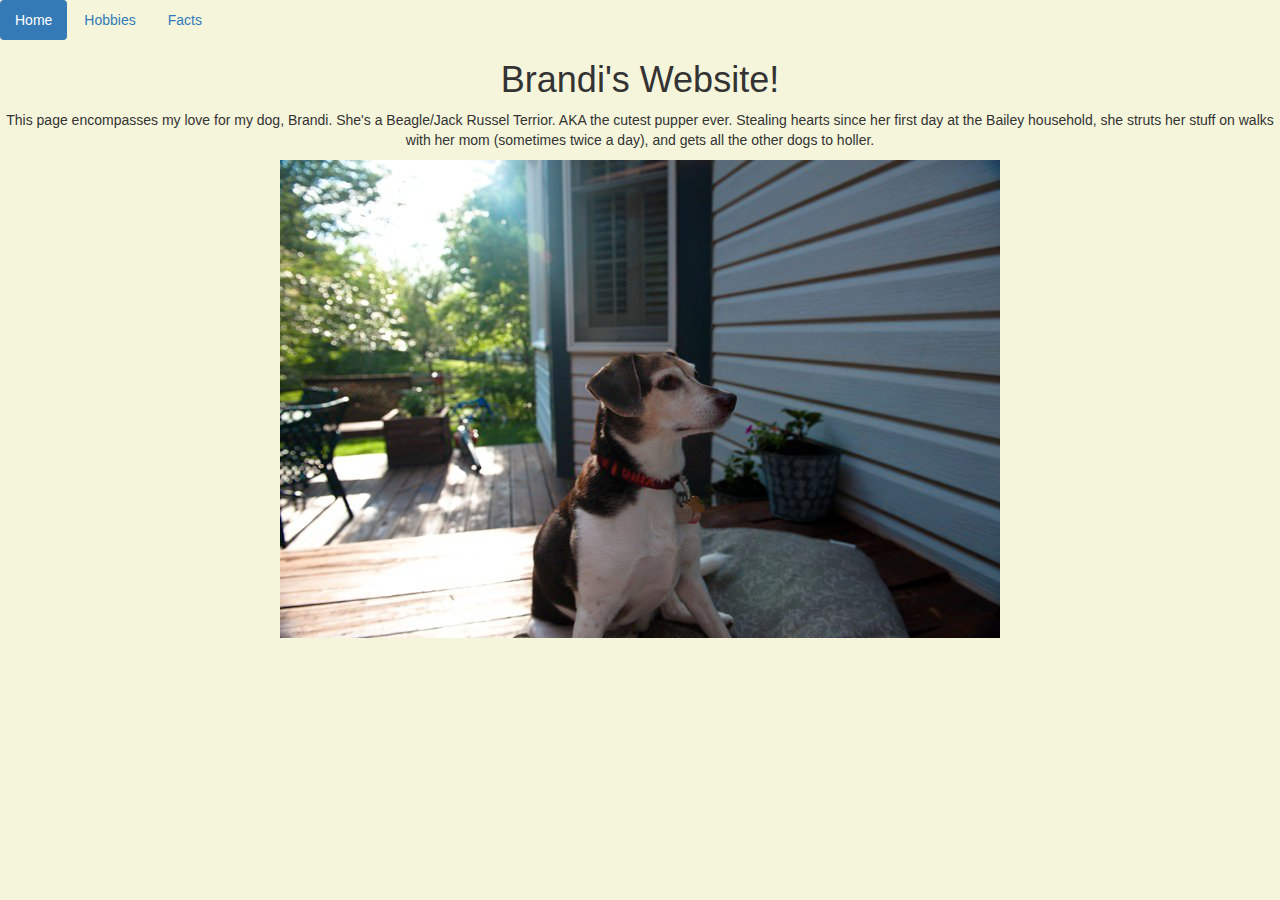
<file: index.html>
<!DOCTYPE html>
<html lang="en">
  <head>

    <meta charset="utf-8">
    <meta http-equiv="X-UA-Compatible" content="IE=edge">
    <meta name="viewport" content="width=device-width, initial-scale=1">

    <title>Brandi's Website</title>

    <!-- Bootstrap -->
    <link href="css/bootstrap.min.css" rel="stylesheet">

<style>
body {background-color: beige;}

</style>

<body>
<center>

  <ul class="nav nav-pills">
    <li role="presentation" class="active"><a href="#">Home</a></li>
    <li role="presentation"><a href="secondpage.html">Hobbies</a></li>
    <li role="presentation"><a href="thirdpage.html">Facts</a></li>
  </ul>

  <div id="Brandi Website"/>
<h1>Brandi's Website!</h1>
<p> This page encompasses my love for my dog, Brandi. She's a Beagle/Jack Russel Terrior. AKA the cutest pupper ever. Stealing hearts since her first day at the Bailey household, she struts her stuff on walks with her mom (sometimes twice a day), and gets all the other dogs to holler.
</p>
<img src="brandi.jpg"/>


</center>





</body>











</html>
</file>
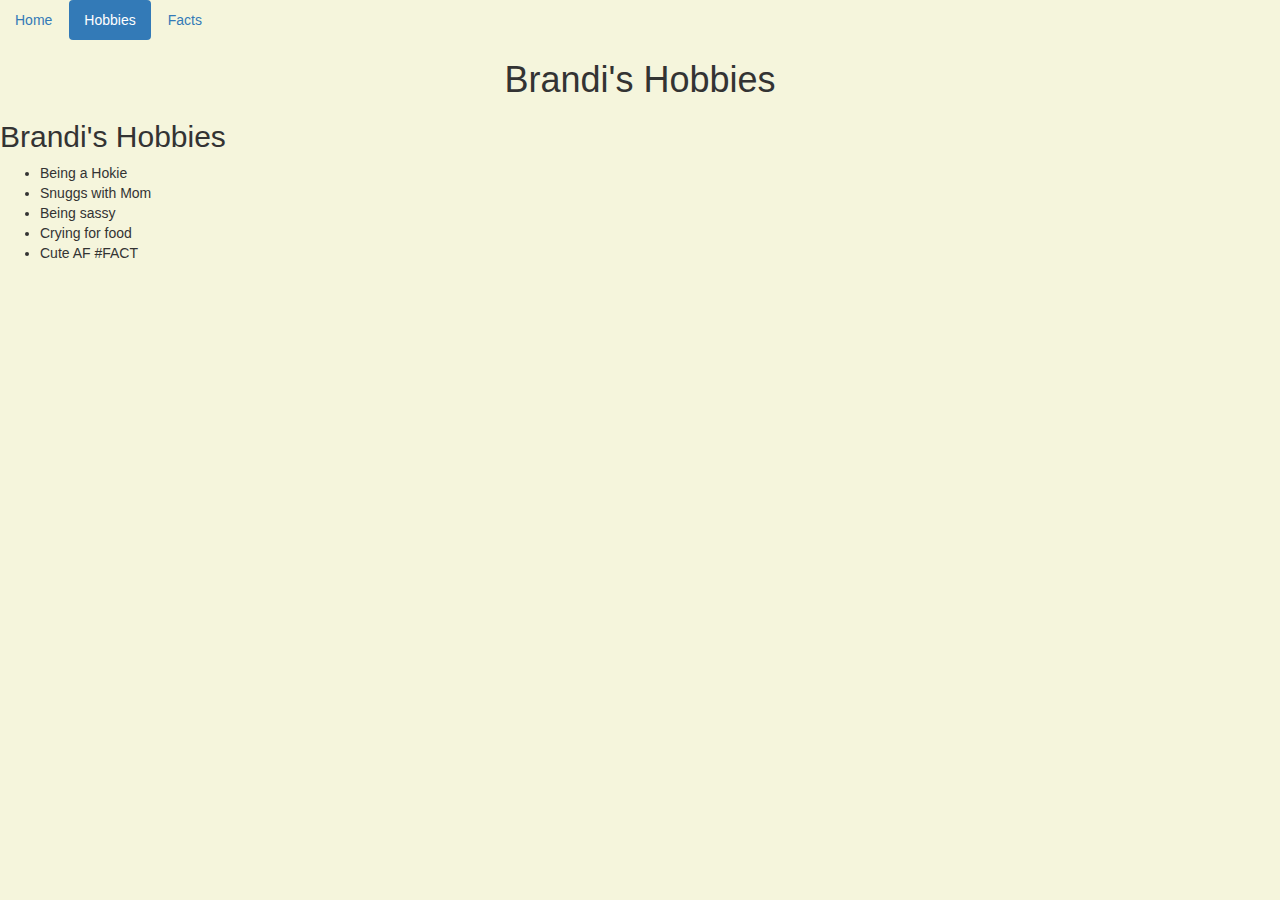
<file: secondpage.html>
<!DOCTYPE html>
<html lang="en">
  <head>

    <meta charset="utf-8">
    <meta http-equiv="X-UA-Compatible" content="IE=edge">
    <meta name="viewport" content="width=device-width, initial-scale=1">

    <title>More About Her</title>

    <!-- Bootstrap -->
    <link href="css/bootstrap.min.css" rel="stylesheet">


<style>
body {background-color: beige;}

</style>


</head>

<body>
<center>
  <ul class="nav nav-pills">
    <li role="presentation"><a href="index.html">Home</a></li>
    <li role="presentation" class="active"><a href="secondpage.html">Hobbies</a></li>
    <li role="presentation"><a href="thirdpage.html">Facts</a></li>
  </ul>
  <div id="Brandi Website"/>
<h1>Brandi's Hobbies</h1>


</center>

<h2>Brandi's Hobbies</h2>
<ul>
  <li>Being a Hokie</li>
  <li>Snuggs with Mom</li>
  <li>Being sassy</li>
  <li>Crying for food</li>
  <li>Cute AF #FACT </li>

</ul>





</body>

</html>
</file>
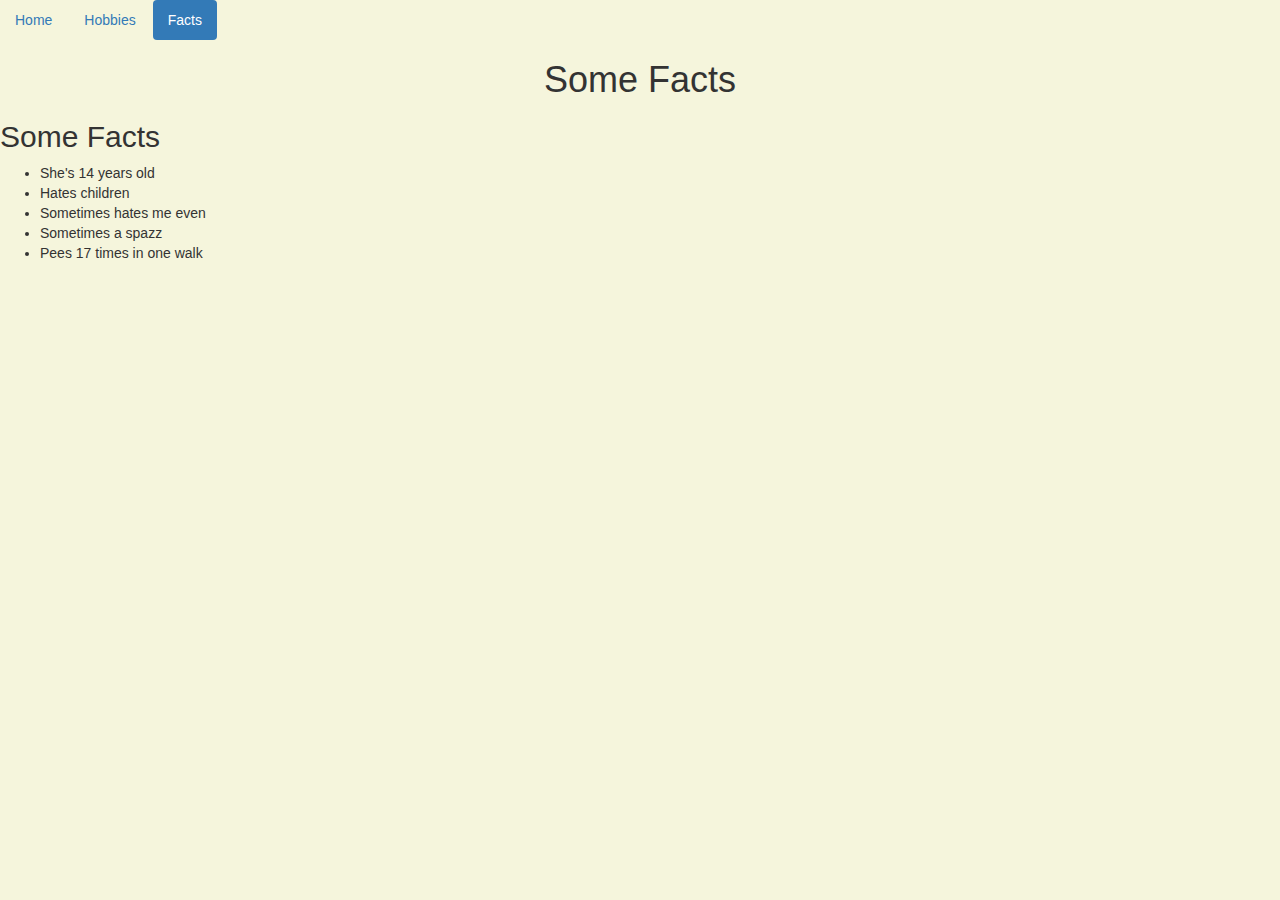
<file: thirdpage.html>
<!DOCTYPE html>
<html lang="en">
  <head>

    <meta charset="utf-8">
    <meta http-equiv="X-UA-Compatible" content="IE=edge">
    <meta name="viewport" content="width=device-width, initial-scale=1">



    <!-- Bootstrap -->
    <link href="css/bootstrap.min.css" rel="stylesheet">


<head>

<meta name="viewport" content="width=device-width, initial-scale=1, shrink-to-fit=no" />

<title> Brandi's Facts </title>


<style>
body {background-color: beige;}

</style>


</head>

<body>
<center>

  <ul class="nav nav-pills">
    <li role="presentation"><a href="index.html">Home</a></li>
    <li role="presentation"><a href="secondpage.html">Hobbies</a></li>
    <li role="presentation" class="active"><a href="thirdpage.html">Facts</a></li>
  </ul>

  <div id="Brandi Website"/>
<h1>Some Facts</h1>


</center>

<h2>Some Facts</h2>
<ul>
<li>She's 14 years old</li>
<li>Hates children</li>
<li>Sometimes hates me even</li>
<li>Sometimes a spazz</li>
<li>Pees 17 times in one walk</li>
</ul>



</body>

</html>
</file>
